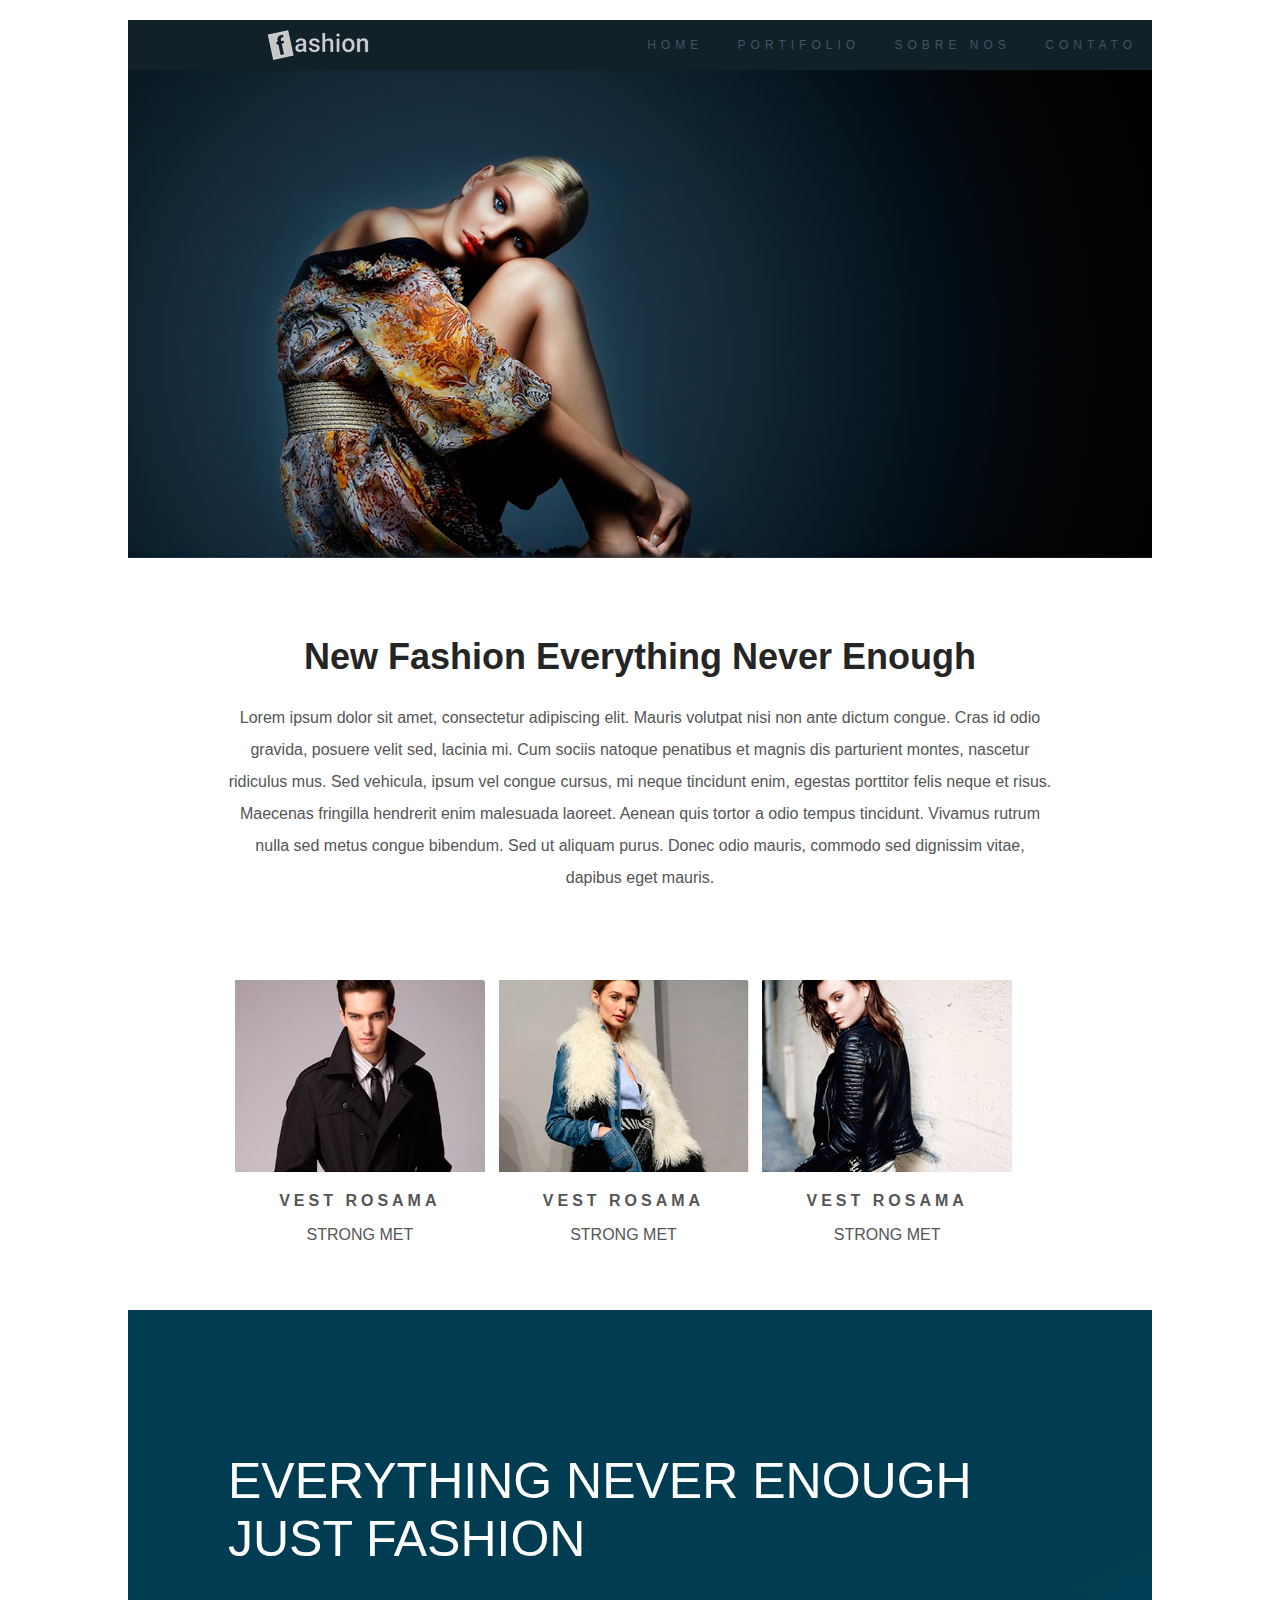
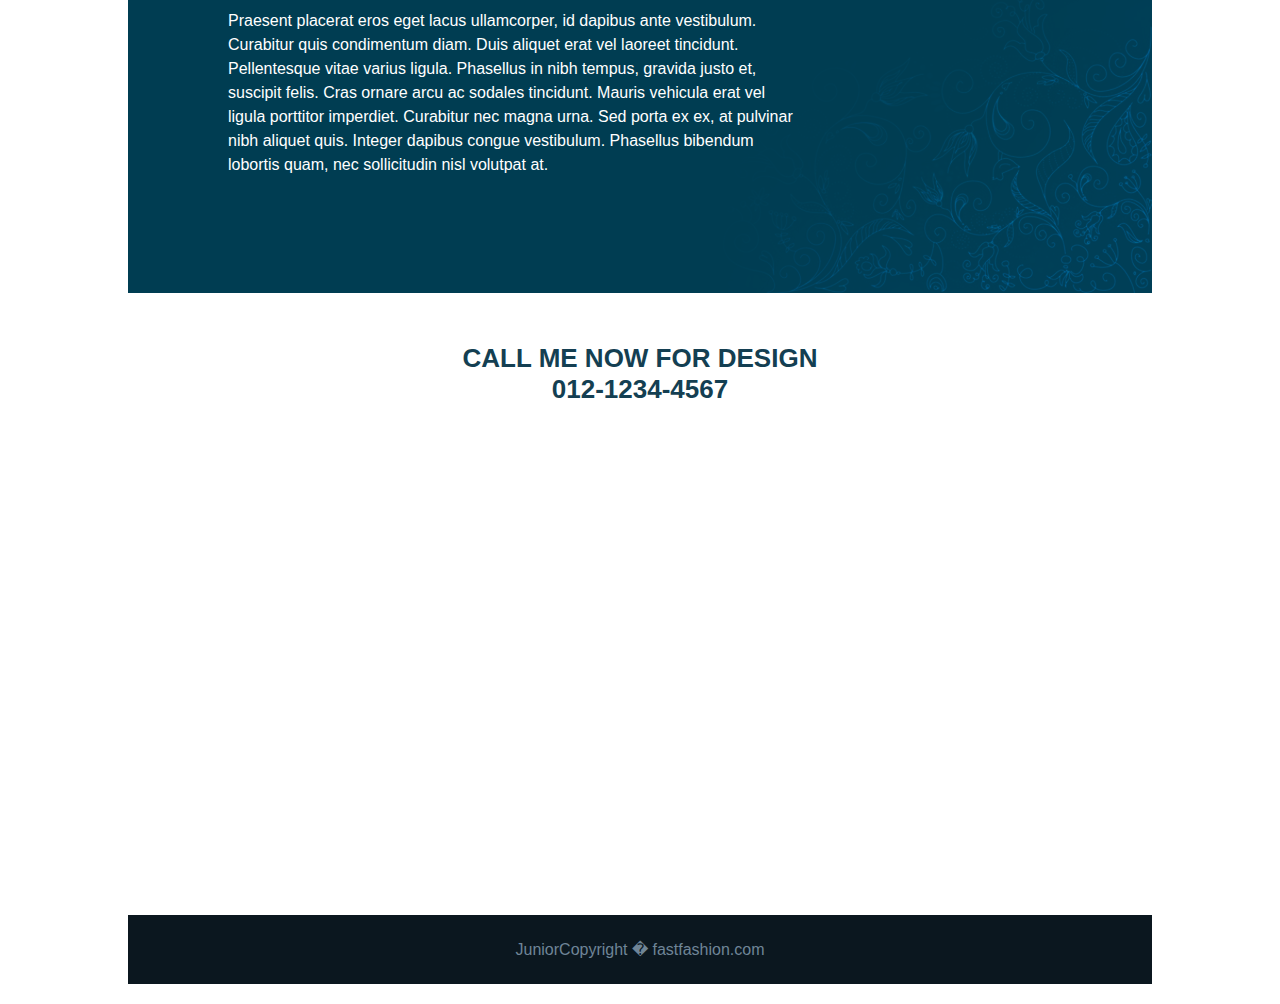
<file: index.html>
<!doctype html>
<!-- doctype informa ao agente de usuario a versão do html que deve ser renderizada-->
<html lang="pt-br">

<head>
    <title> feshion </title>
    <meta charset="utf-8">
    <meta name="author" content="Daniel">
    <meta name="description" content="descrição bacanuda">
    <meta name="keywords" content="html5, tecnologia">
    <link rel="stylesheet" href="css/css.css">
    <!--<style>
            .der{
                color: blueviolet;

            }-->

    </style>
</head>

<body>


    <div id="principal">
        <header class="header-top">

            <img class="logotipo" src="imagens/logo.png" alt="logo tipo feshion">

            <nav class="header-nav">
                <ul>
                    <li><a href="index.html">Home</a></li>
                    <li><a href="portifolio.html">PORTIFOLIO</a></li>
                    <li><a href="#">SOBRE NOS</a></li>
                    <li><a href="#">CONTATO</a></li>
                </ul>
            </nav>
        </header>
        <img src="imagens/topo.jpg" alt="imagem topo">

        <article class="portifolio">
            <h1>
                New Fashion Everything Never Enough
            </h1>

            <p>
                Lorem ipsum dolor sit amet, consectetur adipiscing elit. Mauris volutpat nisi non ante dictum congue.
                Cras id odio gravida, posuere velit sed, lacinia mi. Cum sociis natoque penatibus et magnis dis
                parturient montes, nascetur ridiculus mus. Sed vehicula, ipsum vel congue cursus, mi neque tincidunt
                enim, egestas porttitor felis neque et risus. Maecenas fringilla hendrerit enim malesuada laoreet.
                Aenean quis tortor a odio tempus tincidunt. Vivamus rutrum nulla sed metus congue bibendum. Sed ut
                aliquam purus. Donec odio mauris, commodo sed dignissim vitae, dapibus eget mauris.

            </p>
        </article>

        <section class="gallery">
            <article class="gallery-card">
                <img src="imagens/modelo1.jpg">
                <p class="gallery-title">vest rosama</p>
                <p class="gallery-text">strong met</p>
            </article>

            <article class="gallery-card">
                <img src="imagens/modelo2.jpg">
                <p class="gallery-title">vest rosama</p>
                <p class="gallery-text">strong met</p>
            </article>

            <article class="gallery-card">
                <img src="imagens/modelo3.jpg">
                <p class="gallery-title">vest rosama</p>
                <p class="gallery-text">strong met</p>
            </article>

        </section>
        <article class="abaout">
            <h2>
                Everything Never Enough <br>Just Fashion
            </h2>
            <p>
                Praesent placerat eros eget lacus ullamcorper, id dapibus ante vestibulum. Curabitur quis condimentum
                diam. Duis aliquet erat vel laoreet tincidunt. Pellentesque vitae varius ligula. Phasellus in nibh
                tempus, gravida justo et, suscipit felis. Cras ornare arcu ac sodales tincidunt. Mauris vehicula erat
                vel ligula porttitor imperdiet. Curabitur nec magna urna. Sed porta ex ex, at pulvinar nibh aliquet
                quis. Integer dapibus congue vestibulum. Phasellus bibendum lobortis quam, nec sollicitudin nisl
                volutpat at.

            </p>
        </article>
        <div id="contact">
            <address>
                Call me now for design <br>
                012-1234-4567
            </address>
            
        </div>
        <div class="maps">
            <iframe
                src="https://www.google.com/maps/embed?pb=!1m18!1m12!1m3!1d14315.76801188186!2d-80.10935624999999!3d26.231073950000003!2m3!1f0!2f0!3f0!3m2!1i1024!2i768!4f13.1!3m3!1m2!1s0x0%3A0x6478ecebd8b780dc!2sDomino&#39;s%20Pizza!5e0!3m2!1spt-BR!2sus!4v1592687202957!5m2!1spt-BR!2sus"
                width="600" height="450" frameborder="0" style="border:0;" allowfullscreen="" aria-hidden="false"
                tabindex="0"></iframe>
        </div>

        <footer class="pe">
            JuniorCopyright � fastfashion.com
        </footer>




    </div>
</body>

</html>
</file>
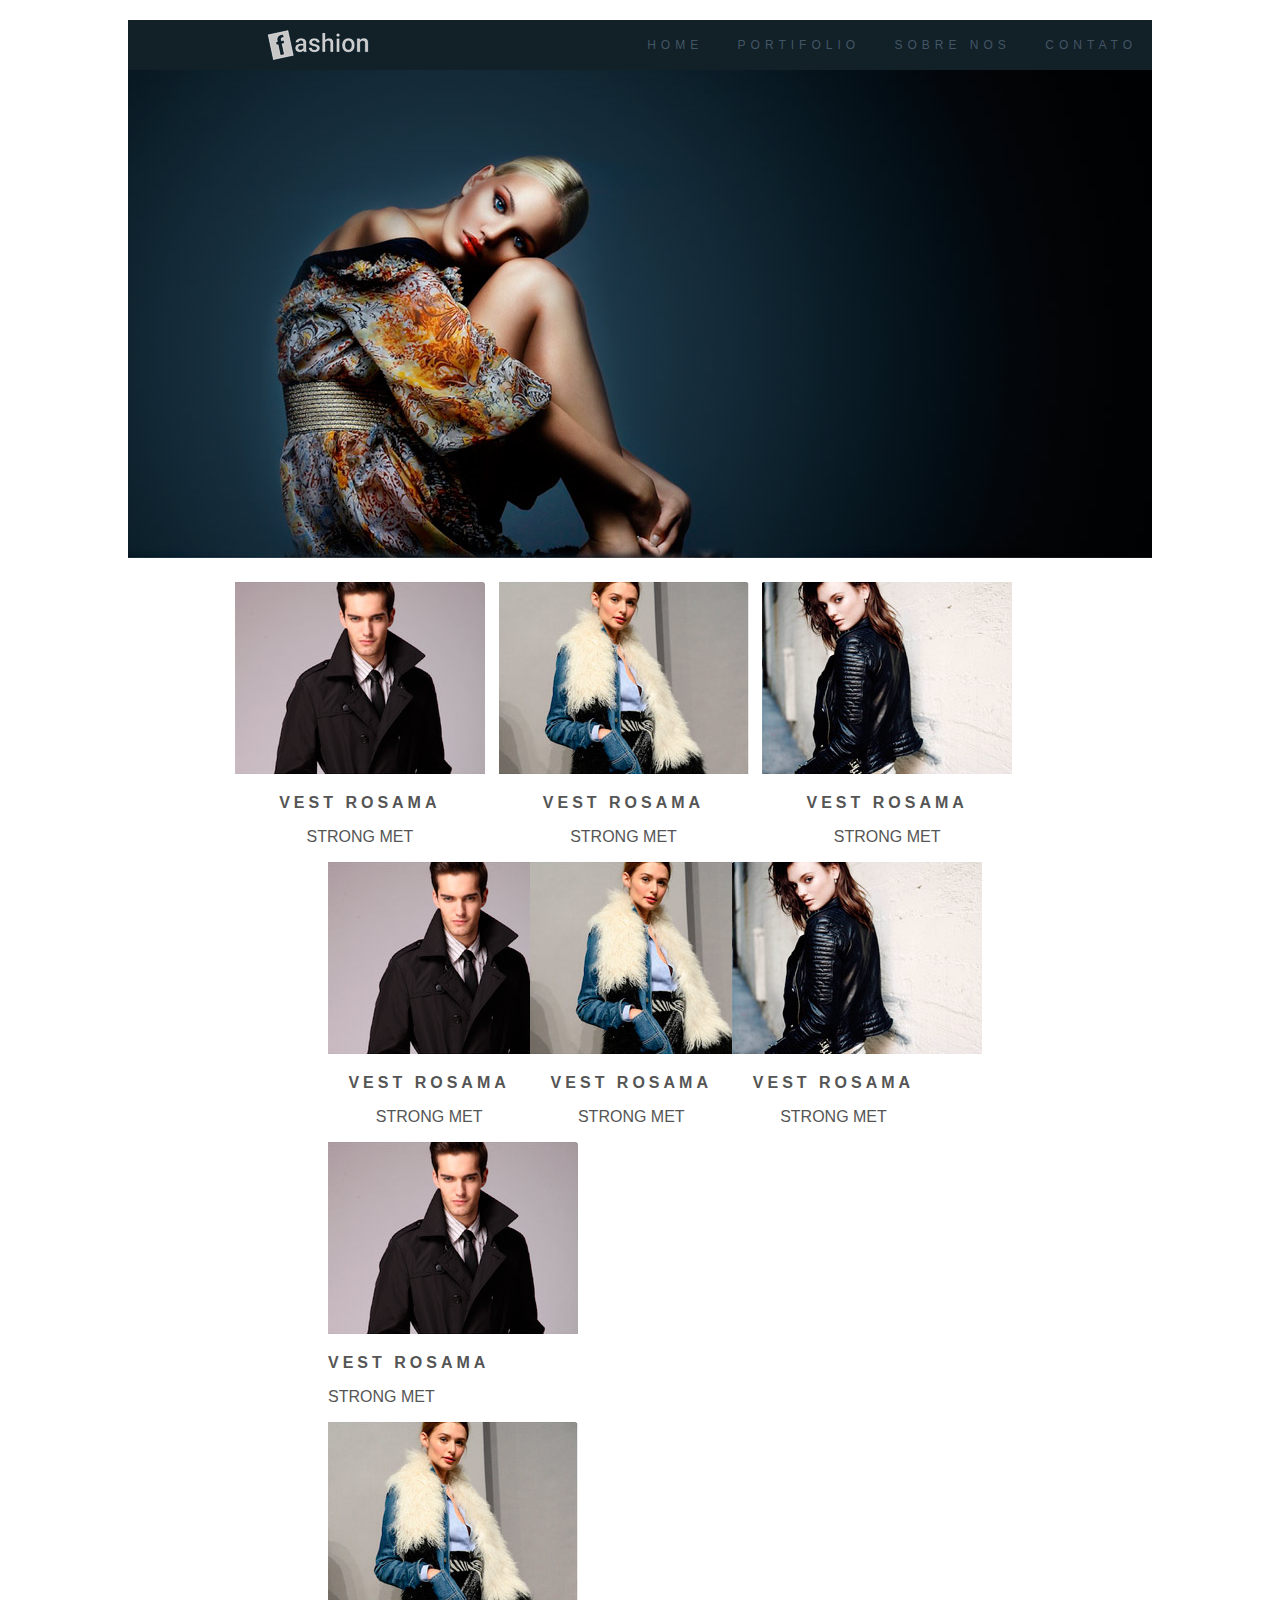
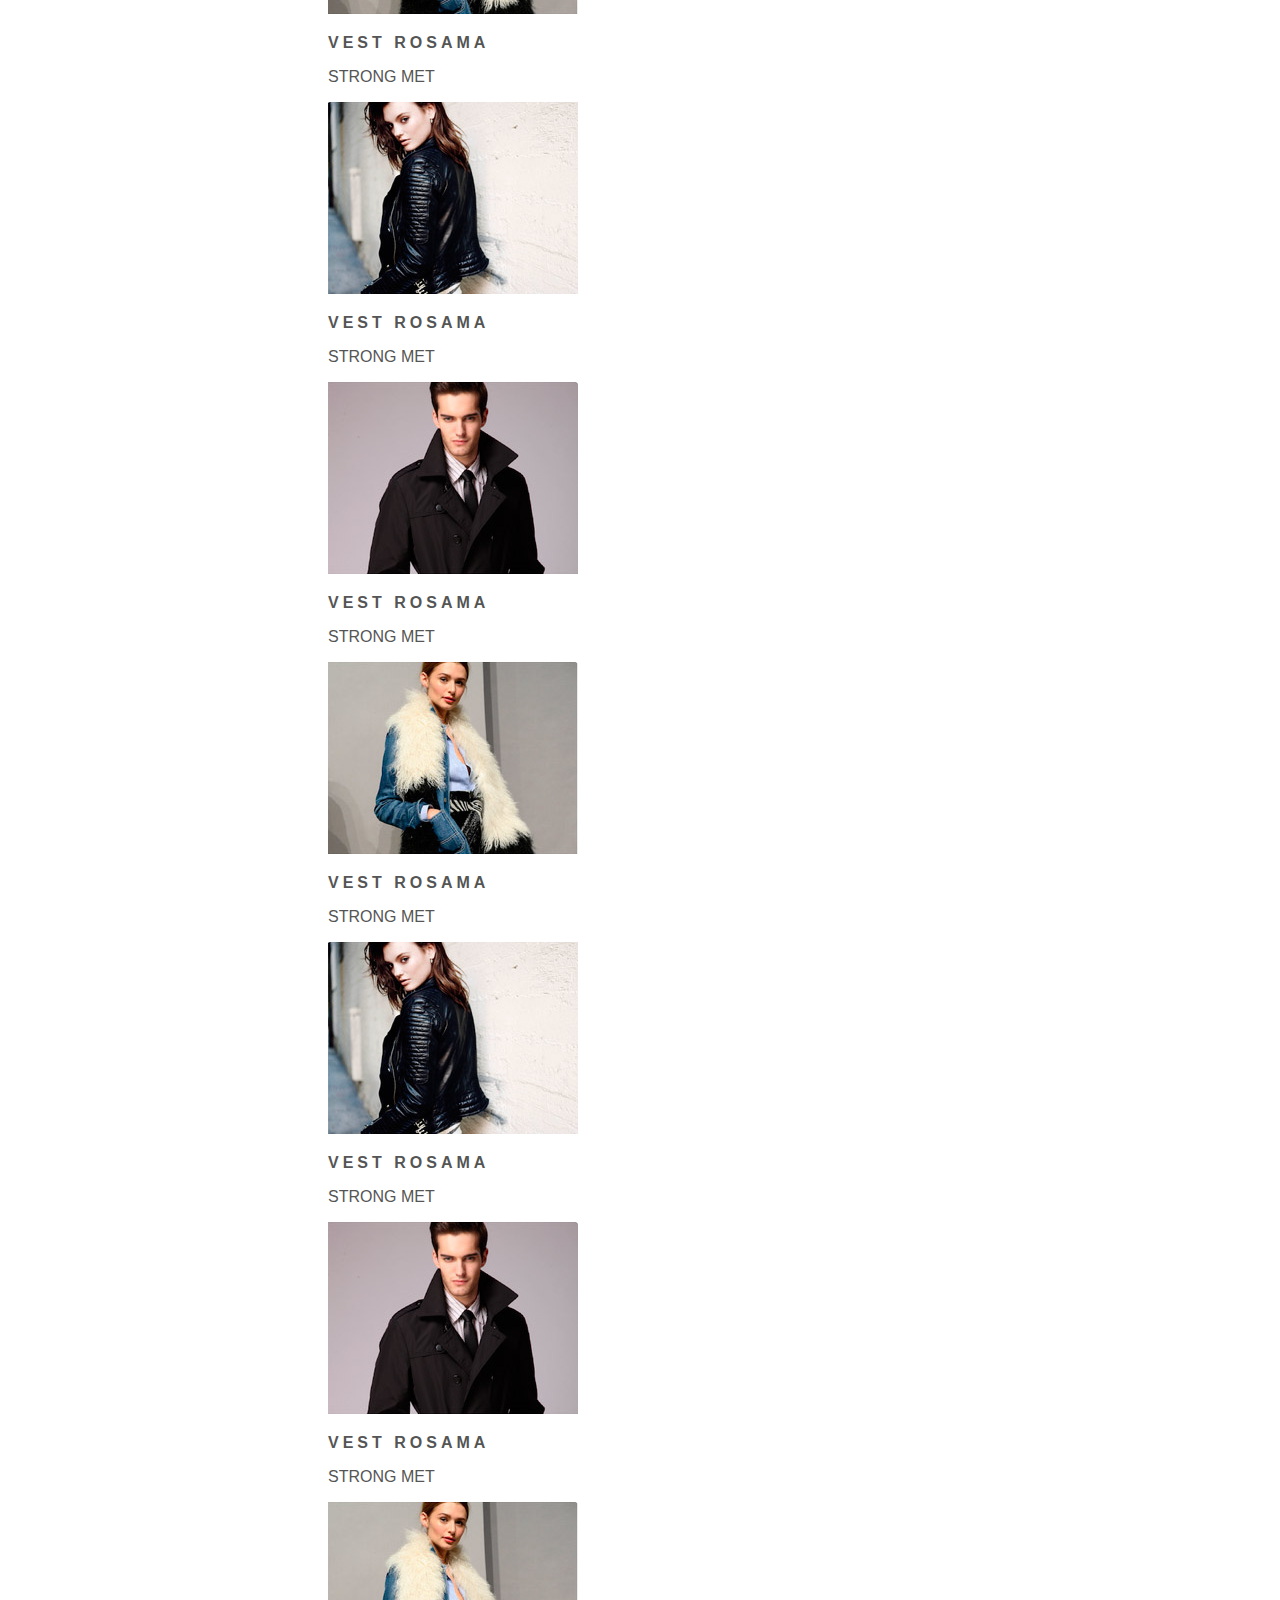
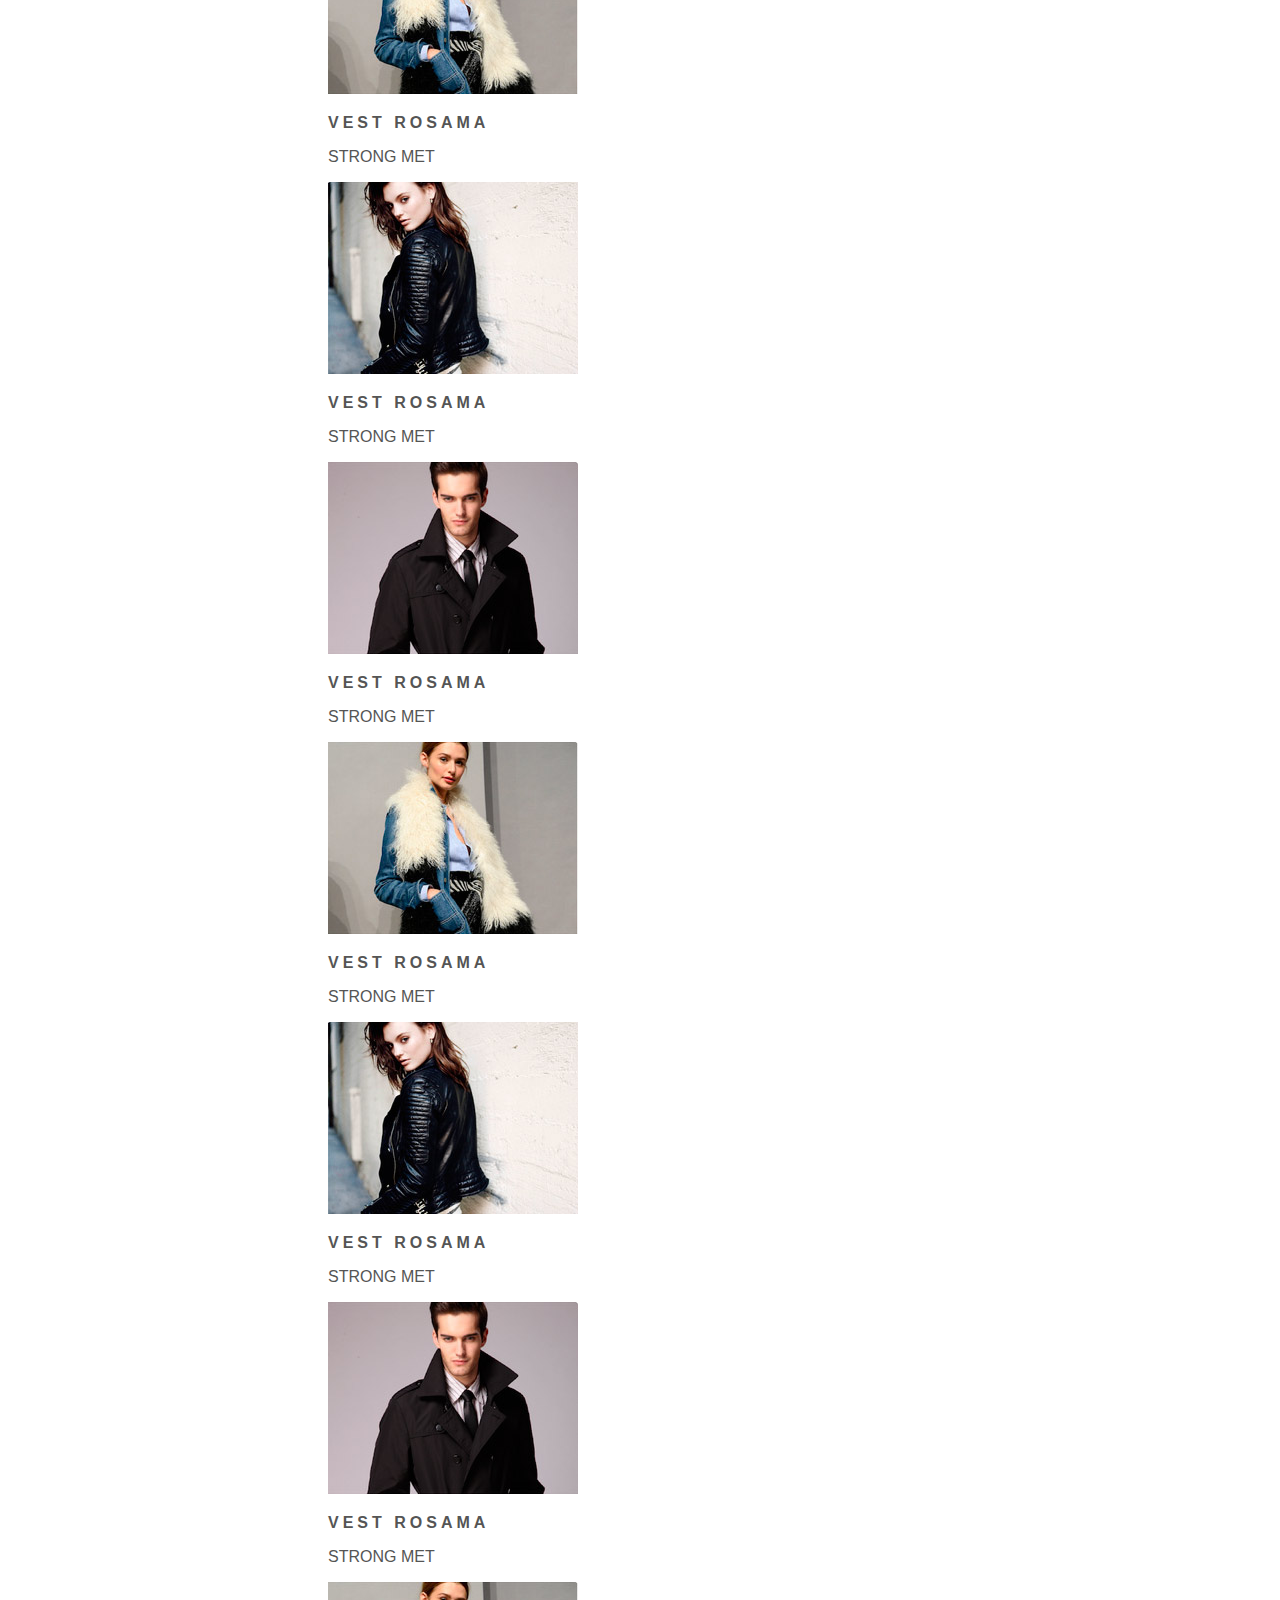
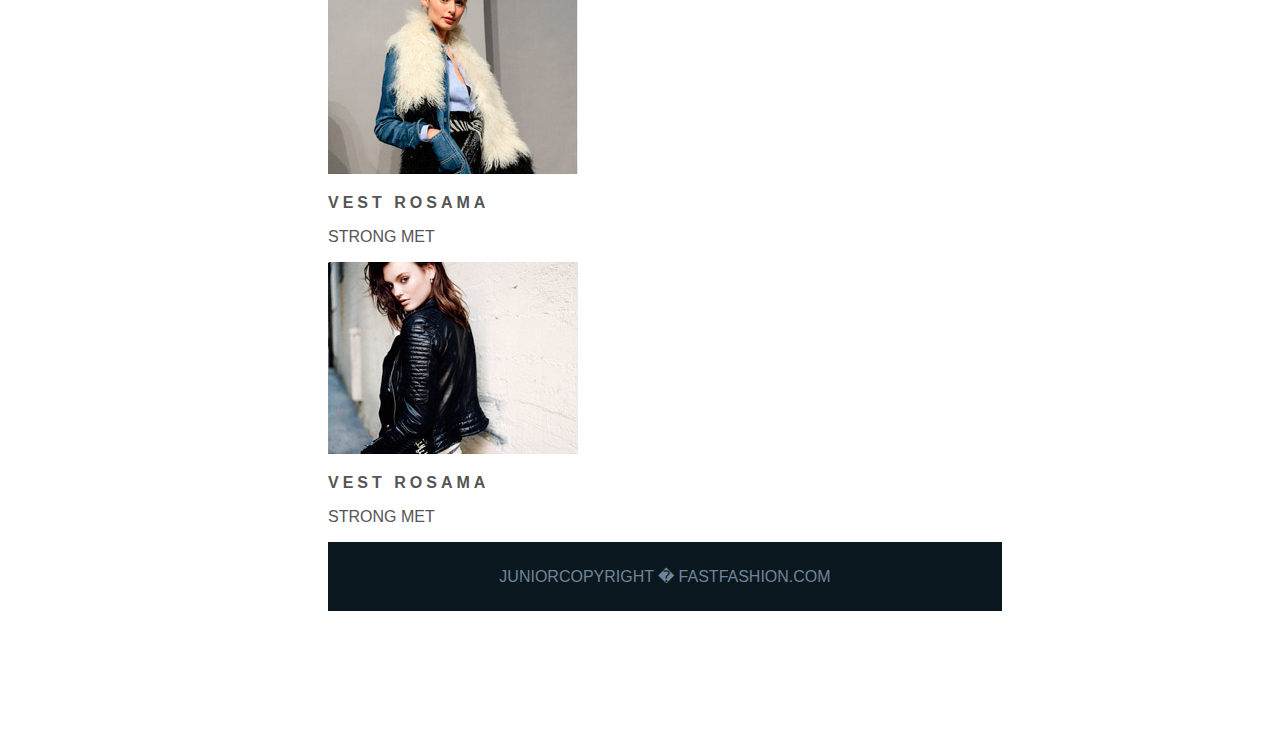
<file: portifolio.html>
<!doctype html>
<!-- doctype informa ao agente de usuario a versão do html que deve ser renderizada-->
<html lang="pt-br">

<head>
    <title> feshion </title>
    <meta charset="utf-8">
    <meta name="author" content="Daniel">
    <meta name="description" content="descrição bacanuda">
    <meta name="keywords" content="html5, tecnologia">
    <link rel="stylesheet" href="css/css.css">
    <!--<style>
            .der{
                color: blueviolet;

            }-->

    </style>
</head>

<body>


    <div id="principal">
        <header class="header-top">

            <img class="logotipo" src="imagens/logo.png" alt="logo tipo feshion">

            <nav class="header-nav">
                <ul>
                    <li><a href="index.html">home</a></li>
                    <li><a href="portifolio.html">PORTIFOLIO</a></li>
                    <li><a href="#">SOBRE NOS</a></li>
                    <li><a href="#">CONTATO</a></li>
                </ul>
            </nav>
        </header>
        <img src="imagens/topo.jpg" alt="imagem topo">

                <section class="gallery">
            <article class="gallery-card">
                <img src="imagens/modelo1.jpg">
                <p class="gallery-title">vest rosama</p>
                <p class="gallery-text">strong met</p>
            </article>

            <article class="gallery-card">
                <img src="imagens/modelo2.jpg">
                <p class="gallery-title">vest rosama</p>
                <p class="gallery-text">strong met</p>
            </article>

            <article class="gallery-card">
                <img src="imagens/modelo3.jpg">
                <p class="gallery-title">vest rosama</p>
                <p class="gallery-text">strong met</p>
            </article>

            <section class="gallery2">
                <article class="gallery-card2">
                    <img src="imagens/modelo1.jpg">
                    <p class="gallery-title">vest rosama</p>
                    <p class="gallery-text">strong met</p>
                </article>
    
                <article class="gallery-card2">
                    <img src="imagens/modelo2.jpg">
                    <p class="gallery-title">vest rosama</p>
                    <p class="gallery-text">strong met</p>
                </article>
    
                <article class="gallery-card2">
                    <img src="imagens/modelo3.jpg">
                    <p class="gallery-title">vest rosama</p>
                    <p class="gallery-text">strong met</p>
                </article>

                <section class="gallery3">
                    <article class="gallery-card3">
                        <img src="imagens/modelo1.jpg">
                        <p class="gallery-title">vest rosama</p>
                        <p class="gallery-text">strong met</p>
                    </article>
        
                    <article class="gallery-card3">
                        <img src="imagens/modelo2.jpg">
                        <p class="gallery-title">vest rosama</p>
                        <p class="gallery-text">strong met</p>
                    </article>
        
                    <article class="gallery-card3">
                        <img src="imagens/modelo3.jpg">
                        <p class="gallery-title">vest rosama</p>
                        <p class="gallery-text">strong met</p>
                    </article>
                    <section class="gallery4">
                        <article class="gallery-card4">
                            <img src="imagens/modelo1.jpg">
                            <p class="gallery-title">vest rosama</p>
                            <p class="gallery-text">strong met</p>
                        </article>
            
                        <article class="gallery-card4">
                            <img src="imagens/modelo2.jpg">
                            <p class="gallery-title">vest rosama</p>
                            <p class="gallery-text">strong met</p>
                        </article>
            
                        <article class="gallery-card4">
                            <img src="imagens/modelo3.jpg">
                            <p class="gallery-title">vest rosama</p>
                            <p class="gallery-text">strong met</p>
                        </article>
                        <section class="gallery5">
                            <article class="gallery-card5">
                                <img src="imagens/modelo1.jpg">
                                <p class="gallery-title">vest rosama</p>
                                <p class="gallery-text">strong met</p>
                            </article>
                
                            <article class="gallery-card5">
                                <img src="imagens/modelo2.jpg">
                                <p class="gallery-title">vest rosama</p>
                                <p class="gallery-text">strong met</p>
                            </article>
                
                            <article class="gallery-card5">
                                <img src="imagens/modelo3.jpg">
                                <p class="gallery-title">vest rosama</p>
                                <p class="gallery-text">strong met</p>
                            </article>
                            <section class="gallery6">
                                <article class="gallery-card6">
                                    <img src="imagens/modelo1.jpg">
                                    <p class="gallery-title">vest rosama</p>
                                    <p class="gallery-text">strong met</p>
                                </article>
                    
                                <article class="gallery-card6">
                                    <img src="imagens/modelo2.jpg">
                                    <p class="gallery-title">vest rosama</p>
                                    <p class="gallery-text">strong met</p>
                                </article>
                    
                                <article class="gallery-card6">
                                    <img src="imagens/modelo3.jpg">
                                    <p class="gallery-title">vest rosama</p>
                                    <p class="gallery-text">strong met</p>
                                </article>
                                <section class="gallery7">
            <article class="gallery-card7">
                <img src="imagens/modelo1.jpg">
                <p class="gallery-title">vest rosama</p>
                <p class="gallery-text">strong met</p>
            </article>

            <article class="gallery-card7">
                <img src="imagens/modelo2.jpg">
                <p class="gallery-title">vest rosama</p>
                <p class="gallery-text">strong met</p>
            </article>

            <article class="gallery-card7">
                <img src="imagens/modelo3.jpg">
                <p class="gallery-title">vest rosama</p>
                <p class="gallery-text">strong met</p>
            </article>

        </section>
        
        
        <footer class="pe">
            JuniorCopyright � fastfashion.com
        </footer>




    </div>
</body>

</html>
</file>
<file: css/css.css>
body{
    font-family: Arial, Helvetica, sans-serif;
    margin: 0px;
    padding: 0px;
}

#principal{
    width: 1024px;
    margin: 20px auto;
}
.header-top{
    height: 50px;
    background: #122028;
    position: relative;
    
}
.logotipo{
    margin: 8px 0 0 135px;
}

.header-nav{
position: absolute;
top: 0;
right: 0;

}
.header-nav a{
    transition: color .3s linear;
}
.header-nav a:hover{
    color: white;

    }
.header-nav ul{
    margin: 0;
    padding: 0;
}
.header-nav li{
    list-style: nome;
    display: inline-block;
    margin: 15px;
    
    
}
.header-nav li a{
       color: #425564;
       text-decoration: none;
       text-transform: uppercase;
       letter-spacing: 5px;
       font-size: 12px;
}


.portifolio{
    padding: 50px 100px;
    text-align: center;
}
.portifolio h1{
    font-size: 36px;
    color: #252525;
}

.portifolio p{
    font-size: 16px;
    line-height: 2;
    color: #555;
}

.gallery{
    margin-top: 20px;
    color: #555;
    padding:0px 100px 50px 100px;
    overflow: auto;
    text-transform: uppercase;
   
}

.gallery-card{
    width: 32%;
    float: left;
    text-align: center;
}

.gallery-title{
    text-transform: uppercase;
    letter-spacing: 4px;
    font-size: 16px;
    font-weight: bold;
}

.abaout{
    background-color: #003d52;
    padding: 100px;
    color: white;
    background-image: url(../imagens/bg_detalhe.png);
    background-repeat: no-repeat;
    background-position: right bottom;
}

.abaout h2{
    text-transform: uppercase;
    font-size: 50px;
    font-weight: normal;

}
.abaout p{
    line-height: 1.5;
    width: 70%;
    
}
.abaout h1{
    text-align: center;
}
#contact{
   margin: 50px 0 ;
}
#contact address{
    color:#143f52;
    text-transform: uppercase;
    font-size: 26px;
    font-style: normal;
    text-align: center;
    font-weight: bold;
}

.maps{
    width: 100%;
    height: 450px;
    margin-top: 10px;
}
.maps iframe{
    width: 100%;
}

.pe{
    margin-top: 10px;
    padding: 25px;
    background: #0b171f;
    color: #6f8597;
    text-align: center;
}

/*----------------/
/-----gallery2-----/
/-------------------*/

.gallery2{
    
    color: #555;
    padding:0px 50px 50px 100px;
    overflow: auto;
    text-transform: uppercase;
   
}

.gallery-card2{
    width: 30%;
    float: left;
    text-align:center ;
}

.gallery-title2{
    text-transform: uppercase;
    letter-spacing: 4px;
    font-size: 16px;
    font-weight: bold;
}
</file>
